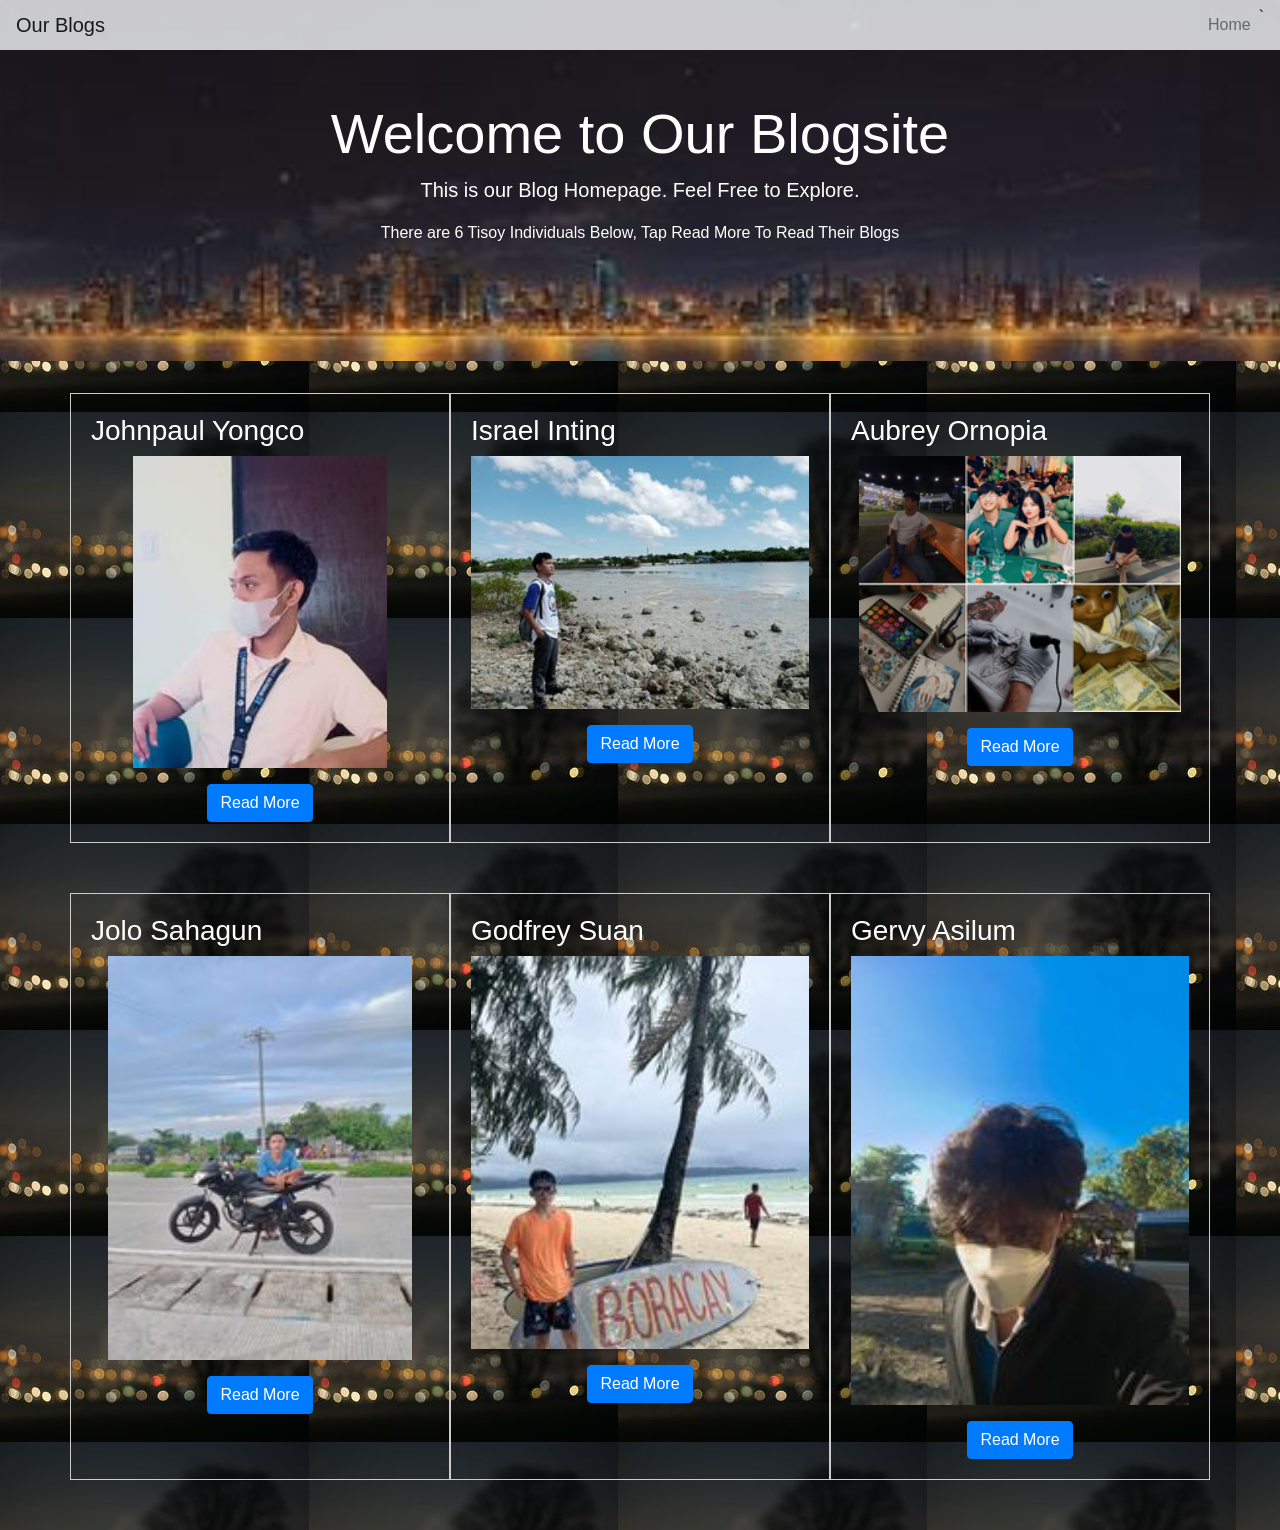
<file: index.html>
<!DOCTYPE html>
<html lang="en">
<head>
    <meta charset="UTF-8">
    <meta name="viewport" content="width=device-width, initial-scale=1, shrink-to-fit=no">
    <title>Our Blog Site</title>
    <link rel="stylesheet" href="https://stackpath.bootstrapcdn.com/bootstrap/4.3.1/css/bootstrap.min.css">
    <link rel="stylesheet" href="styles.css">
</head>
<body>

    <nav class="navbar navbar-expand-lg navbar-light bg-light">
        <a class="navbar-brand" href="#">Our Blogs</a>
        <button class="navbar-toggler" type="button" data-toggle="collapse" data-target="#navbarNav" aria-controls="navbarNav" aria-expanded="false" aria-label="Toggle navigation">
            <span class="navbar-toggler-icon"></span>
        </button>
        <div class="collapse navbar-collapse" id="navbarNav">
            <ul class="navbar-nav ml-auto">
                <li class="nav-item">
                    <a class="nav-link" href="#home">Home</a>
                </li>`  
            </ul>
        </div>
    </nav>
    <div class="jumbotron" id="home">
        <h1 class="display-4">Welcome to Our Blogsite</h1>
        <p class="lead">This is our Blog Homepage. Feel Free to Explore.</p>
        <p>There are 6 Tisoy Individuals Below, Tap Read More To Read Their Blogs</p>
    </div>
    <div class="container">
        <div class="row">
            <div class="col-md-4 feature-box">
                <h3 class="display-5">Johnpaul Yongco</h3>
                <div style="text-align: center;">
            <img src="Janpaulx1.jpg" alt="Blog Image" class="img-fluid" width="75%">
                <p></p>
                <a href="Jampol.html" class="btn btn-primary read-more">Read More</a>
            </div>
        </div>
            <div class="col-md-4 feature-box">
                <h3 class="display-5">Israel Inting</h3>
                <div style="text-align: center;">
                <img src="pic1.jpg" alt="Blog Image" class="img-fluid" width="100%">
                <p></p>
                <a href="Inting.html" class="btn btn-primary read-more">Read More</a>
            </div>
            </div>
            <div class="col-md-4 feature-box">
                <h3 class="display-5">Aubrey Ornopia</h3>
                <div style="text-align: center;">
                <img src="meh.png" alt="Blog Image" class="img-fluid" width="95%">
                <p></p>
                <a href="Aubrey.html" class="btn btn-primary read-more">Read More</a>
            </div>
            </div>
            <div class="col-md-4 feature-box">
                <h3 class="display-5">Jolo Sahagun</h3>
                <div style="text-align: center;">
                <img src="Jolo1.jpg" alt="Blog Image" class="img-fluid" style="width: 90%;">
                <p></p>
                <a href="Jolo.html" class="btn btn-primary read-more">Read More</a>
            </div>
            </div>
            <div class="col-md-4 feature-box">
                <h3 class="display-5">Godfrey Suan</h3>
                <div style="text-align: center;">
                <img src="Boracay1.jpg" alt="Blog Image" class="img-fluid" width="100%">
                <p></p>
                <a href="Godfrey.html" class="btn btn-primary read-more">Read More</a>
            </div>
            </div>
            <div class="col-md-4 feature-box">
                <h3 class="display-5">Gervy Asilum</h3>
                <div style="text-align: center;">
                <img src="Gervy1.jpg" class="img-fluid" width="100%">
                <p></p>
                <a href="Gervy.html" class="btn btn-primary read-more">Read More</a>
            </div>
            </div>
        </div>
    </div>

    <script src="https://code.jquery.com/jquery-3.3.1.slim.min.js"></script>
    <script src="https://cdnjs.cloudflare.com/ajax/libs/popper.js/1.14.7/umd/popper.min.js"></script>
    <script src="https://stackpath.bootstrapcdn.com/bootstrap/4.3.1/js/bootstrap.min.js"></script>
    <script src="script.js"></script>
</body>
</html>
</file>
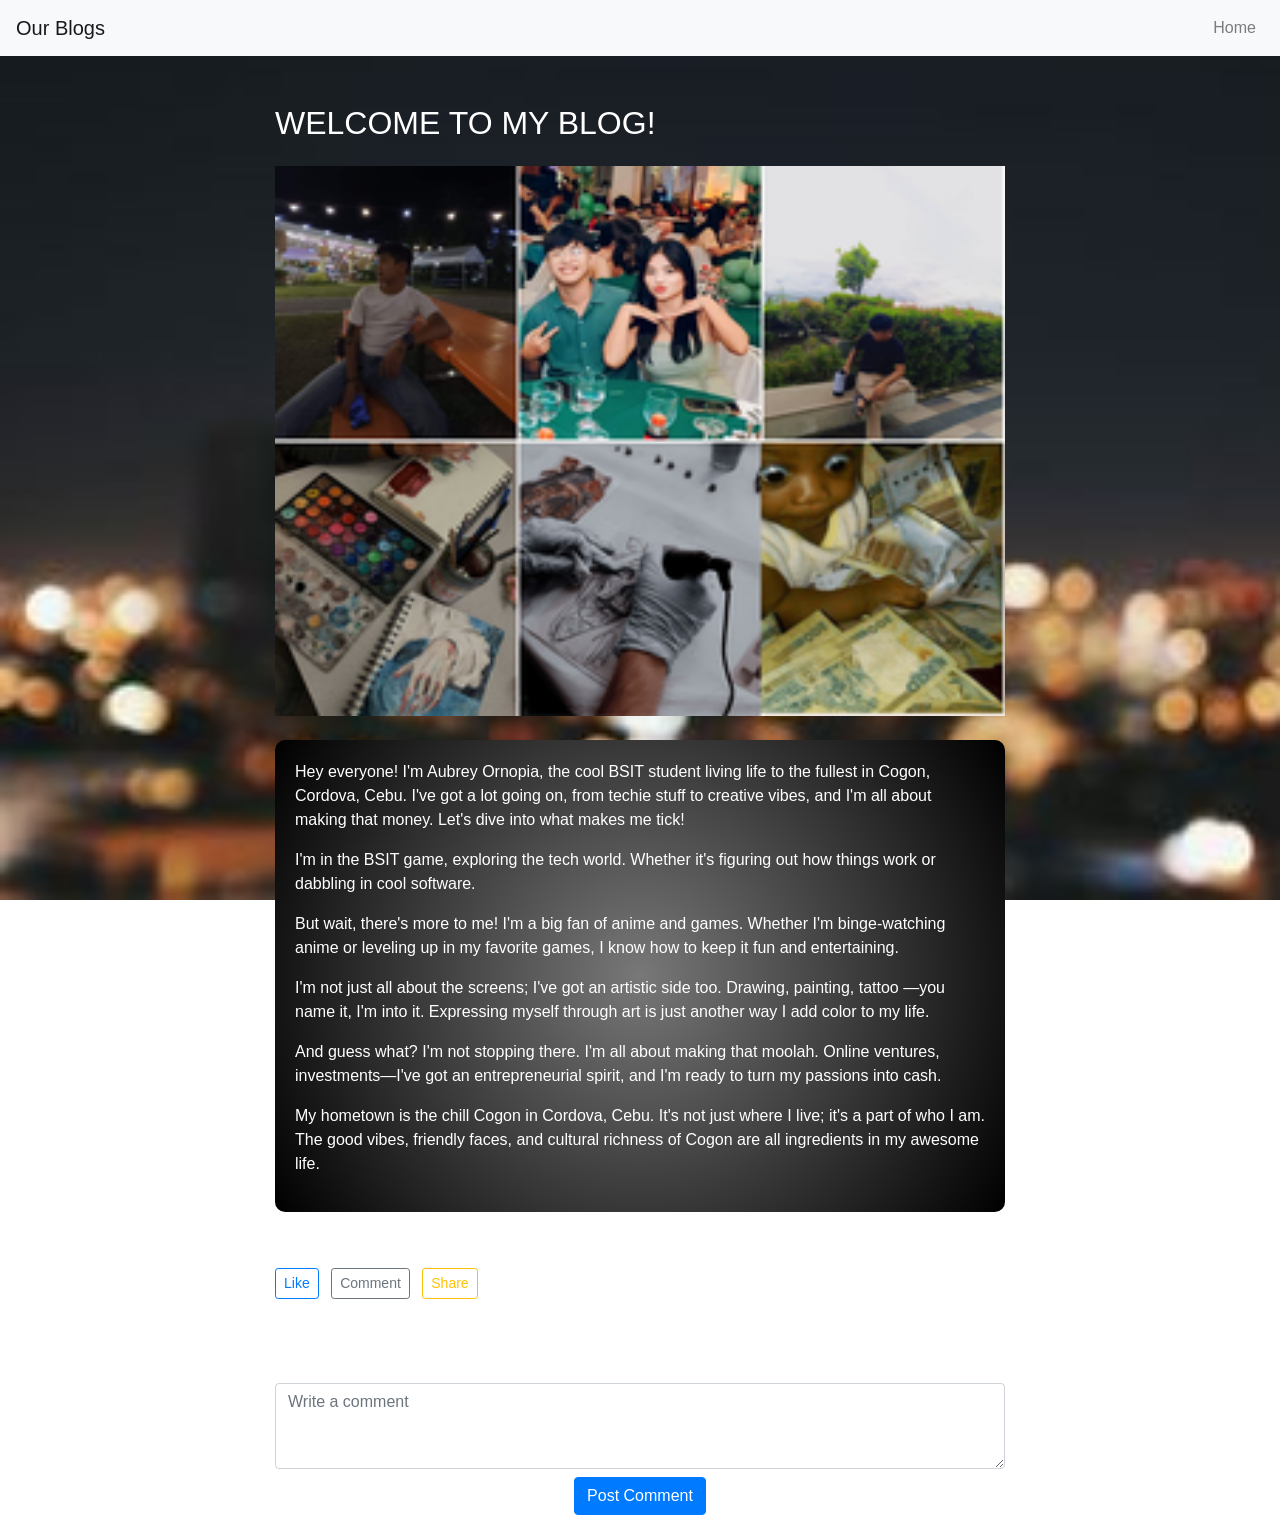
<file: Aubrey.html>
<!DOCTYPE html>
<html lang="en">
<head>
    <meta charset="UTF-8">
    <meta name="viewport" content="width=device-width, initial-scale=1, shrink-to-fit=no">
    <title>Aubrey's Blog</title>
    <link rel="stylesheet" href="https://stackpath.bootstrapcdn.com/bootstrap/4.3.1/css/bootstrap.min.css">
    <link rel="stylesheet" href="Our.css">

</head>
<body>

    <nav class="navbar navbar-expand-lg navbar-light bg-light">
        <a class="navbar-brand" href="#">Our Blogs</a>
        <button class="navbar-toggler" type="button" data-toggle="collapse" data-target="#navbarNav" aria-controls="navbarNav" aria-expanded="false" aria-label="Toggle navigation">
            <span class="navbar-toggler-icon"></span>
        </button>
        <div class="collapse navbar-collapse" id="navbarNav">
            <ul class="navbar-nav ml-auto">
                <li class="nav-item">
                    <a class="nav-link" href="index.html">Home</a>
                </li>
            </ul>
        </div>
    </nav>
    <div class="container mt-5">
        <div class="row">
            <div class="col-lg-8 offset-lg-2">
                <article>
                    <h2 class="mb-4">WELCOME  TO MY BLOG!</h2>
                    <img src="meh.png" alt="Blog Image" class="img-fluid mb-4" style="width: 100%; height: 550px;">
                    <div class="paragraph-container">
                        <p>Hey everyone! I'm Aubrey Ornopia, the cool BSIT student living life to the fullest in Cogon, Cordova, Cebu. I've got a lot going on, from techie stuff to creative vibes, and I'm all about making that money. Let's dive into what makes me tick!</p>

                        <p> I'm in the BSIT game, exploring the tech world. Whether it's figuring out how things work or dabbling in cool software. </p>
                        
                        <p>But wait, there's more to me! I'm a big fan of anime and games. Whether I'm binge-watching anime or leveling up in my favorite games, I know how to keep it fun and entertaining.</p>
                        
                        <p>I'm not just all about the screens; I've got an artistic side too. Drawing, painting, tattoo —you name it, I'm into it. Expressing myself through art is just another way I add color to my life.</p>
                        
                        <p>And guess what? I'm not stopping there. I'm all about making that moolah. Online ventures, investments—I've got an entrepreneurial spirit, and I'm ready to turn my passions into cash.</p>
                        
                        <p>My hometown is the chill Cogon in Cordova, Cebu. It's not just where I live; it's a part of who I am. The good vibes, friendly faces, and cultural richness of Cogon are all ingredients in my awesome life.</p>
                    </div>
                    <div class="mt-4">
                        <h5>Reactions</h5>
                        <div class="reaction-buttons">
                            <button class="btn btn-sm btn-outline-primary mr-2" onmouseover="showReactions()" onmouseout="hideReactions()">Like</button>
                            <a href="#comments" class="btn btn-sm btn-outline-secondary mr-2">Comment</a>
                            <a href="#share" class="btn btn-sm btn-outline-warning mr-2">Share</a>
                            <div class="reactions" onmouseover="showReactions()" onmouseout="hideReactions()">
                                <button class="btn btn-sm btn-outline-secondary" onclick="react('like')">Like 👍</button>
                                <button class="btn btn-sm btn-outline-secondary" onclick="react('love')">Love ❤️</button>
                                <button class="btn btn-sm btn-outline-success" onclick="react('care')">Care 🤗</button>
                                <button class="btn btn-sm btn-outline-warning" onclick="react('wow')">Wow 😲</button>
                                <button class="btn btn-sm btn-outline-info" onclick="react('sad')">Sad 😢</button>
                                <button class="btn btn-sm btn-outline-danger" onclick="react('angry')">Angry 😡</button>
                               
                            </div>
                        </div>
                        <div class="mt-2" id="reactionCount">0 Likes</div>
                    </div>  

                    
                    <div id="comments" class="comment-section">
                        <h5>Comments</h5>
                        <textarea class="form-control mb-2" rows="3" placeholder="Write a comment"></textarea>
                        <button class="btn btn-primary" onclick="postComment()">Post Comment</button>
                        <div id="commentList" class="comment-list"></div>
                </article>
            </div>
        </div>
    </div>

    <script src="https://code.jquery.com/jquery-3.3.1.slim.min.js"></script>
    <script src="https://cdnjs.cloudflare.com/ajax/libs/popper.js/1.14.7/umd/popper.min.js"></script>
    <script src="https://stackpath.bootstrapcdn.com/bootstrap/4.3.1/js/bootstrap.min.js"></script>
    <script src="script.js"></script> 

</body>
</html>
</file>
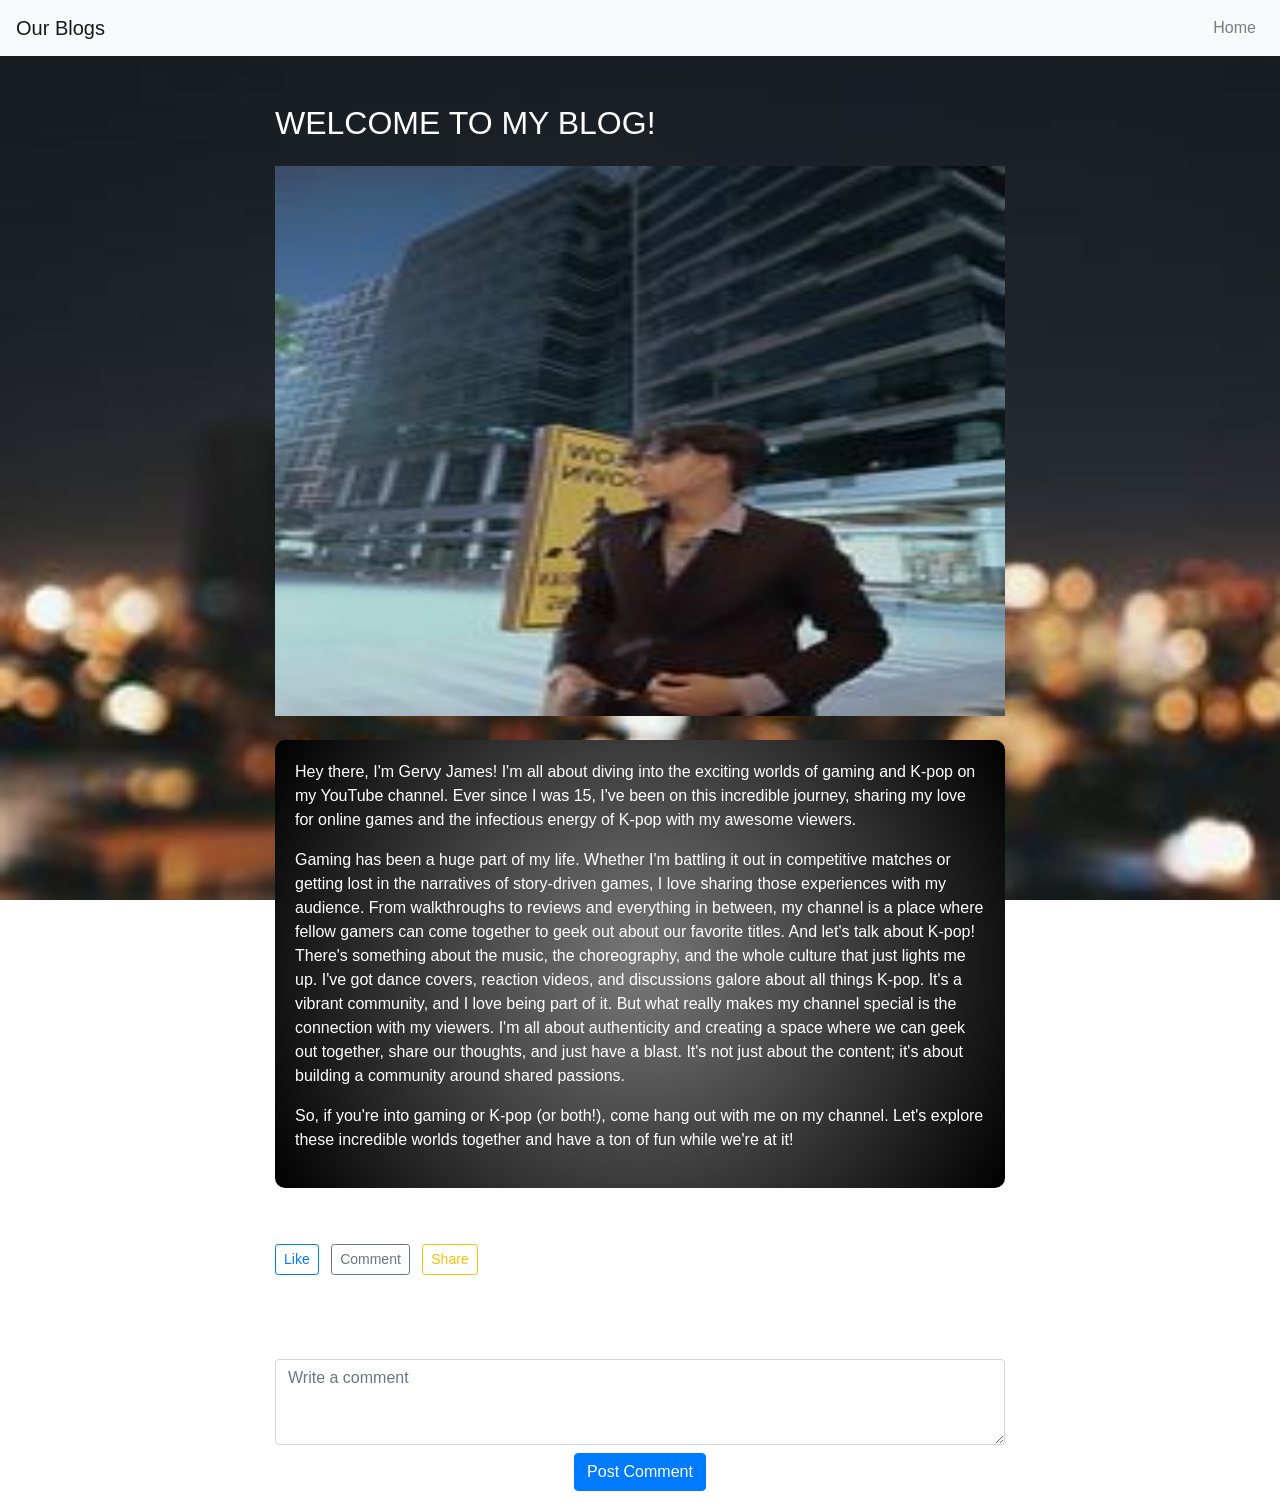
<file: Gervy.html>
<!DOCTYPE html>
<html lang="en">
<head>
    <meta charset="UTF-8">
    <meta name="viewport" content="width=device-width, initial-scale=1, shrink-to-fit=no">
    <title>Gervy's Blog</title>
    <link rel="stylesheet" href="https://stackpath.bootstrapcdn.com/bootstrap/4.3.1/css/bootstrap.min.css">
    <link rel="stylesheet" href="Our.css">

</head>
<body>

    <nav class="navbar navbar-expand-lg navbar-light bg-light">
        <a class="navbar-brand" href="#">Our Blogs</a>
        <button class="navbar-toggler" type="button" data-toggle="collapse" data-target="#navbarNav" aria-controls="navbarNav" aria-expanded="false" aria-label="Toggle navigation">
            <span class="navbar-toggler-icon"></span>
        </button>
        <div class="collapse navbar-collapse" id="navbarNav">
            <ul class="navbar-nav ml-auto">
                <li class="nav-item">
                    <a class="nav-link" href="index.html">Home</a>
                </li>
            </ul>
        </div>
    </nav>
    <div class="container mt-5">
        <div class="row">
            <div class="col-lg-8 offset-lg-2">
                <article>
                    <h2 class="mb-4">WELCOME TO MY BLOG!</h2>
                    <img src="Gervy2.jpg" alt="Blog Image" class="img-fluid mb-4" style="width: 100%; height: 550px;">
                    <div class="paragraph-container">
                       <p>Hey there, I'm Gervy James! I'm all about diving into the exciting worlds of gaming and K-pop on my YouTube channel. Ever since I was 15, I've been on this incredible journey, sharing my love for online games and the infectious energy of K-pop with my awesome viewers.</p>

                        <p>Gaming has been a huge part of my life. Whether I'm battling it out in competitive matches or getting lost in the narratives of story-driven games, I love sharing those experiences with my audience. From walkthroughs to reviews and everything in between, my channel is a place where fellow gamers can come together to geek out about our favorite titles.
                        And let's talk about K-pop! There's something about the music, the choreography, and the whole culture that just lights me up. I've got dance covers, reaction videos, and discussions galore about all things K-pop. It's a vibrant community, and I love being part of it.
                        But what really makes my channel special is the connection with my viewers. I'm all about authenticity and creating a space where we can geek out together, share our thoughts, and just have a blast. It's not just about the content; it's about building a community around shared passions.</p>
                        So, if you're into gaming or K-pop (or both!), come hang out with me on my channel. Let's explore these incredible worlds together and have a ton of fun while we're at it!</p>
                    </div>
                    <div class="mt-4">
                        <h5>Reactions</h5>
                        <div class="reaction-buttons">
                            <button class="btn btn-sm btn-outline-primary mr-2" onmouseover="showReactions()" onmouseout="hideReactions()">Like</button>
                            <a href="#comments" class="btn btn-sm btn-outline-secondary mr-2">Comment</a>
                            <a href="#share" class="btn btn-sm btn-outline-warning mr-2">Share</a>
                            <div class="reactions" onmouseover="showReactions()" onmouseout="hideReactions()">
                                <button class="btn btn-sm btn-outline-secondary" onclick="react('like')">Like 👍</button>
                                <button class="btn btn-sm btn-outline-secondary" onclick="react('love')">Love ❤️</button>
                                <button class="btn btn-sm btn-outline-success" onclick="react('care')">Care 🤗</button>
                                <button class="btn btn-sm btn-outline-warning" onclick="react('wow')">Wow 😲</button>
                                <button class="btn btn-sm btn-outline-info" onclick="react('sad')">Sad 😢</button>
                                <button class="btn btn-sm btn-outline-danger" onclick="react('angry')">Angry 😡</button>
                               
                            </div>
                        </div>
                        <div class="mt-2" id="reactionCount">0 Likes</div>
                    </div>  

                    
                    <div id="comments" class="comment-section">
                        <h5>Comments</h5>
                        <textarea class="form-control mb-2" rows="3" placeholder="Write a comment"></textarea>
                        <button class="btn btn-primary" onclick="postComment()">Post Comment</button>
                        <div id="commentList" class="comment-list"></div>
                </article>
            </div>
        </div>
    </div>

    <script src="https://code.jquery.com/jquery-3.3.1.slim.min.js"></script>
    <script src="https://cdnjs.cloudflare.com/ajax/libs/popper.js/1.14.7/umd/popper.min.js"></script>
    <script src="https://stackpath.bootstrapcdn.com/bootstrap/4.3.1/js/bootstrap.min.js"></script>
    <script src="script.js"></script> 

</body>
</html>
</file>
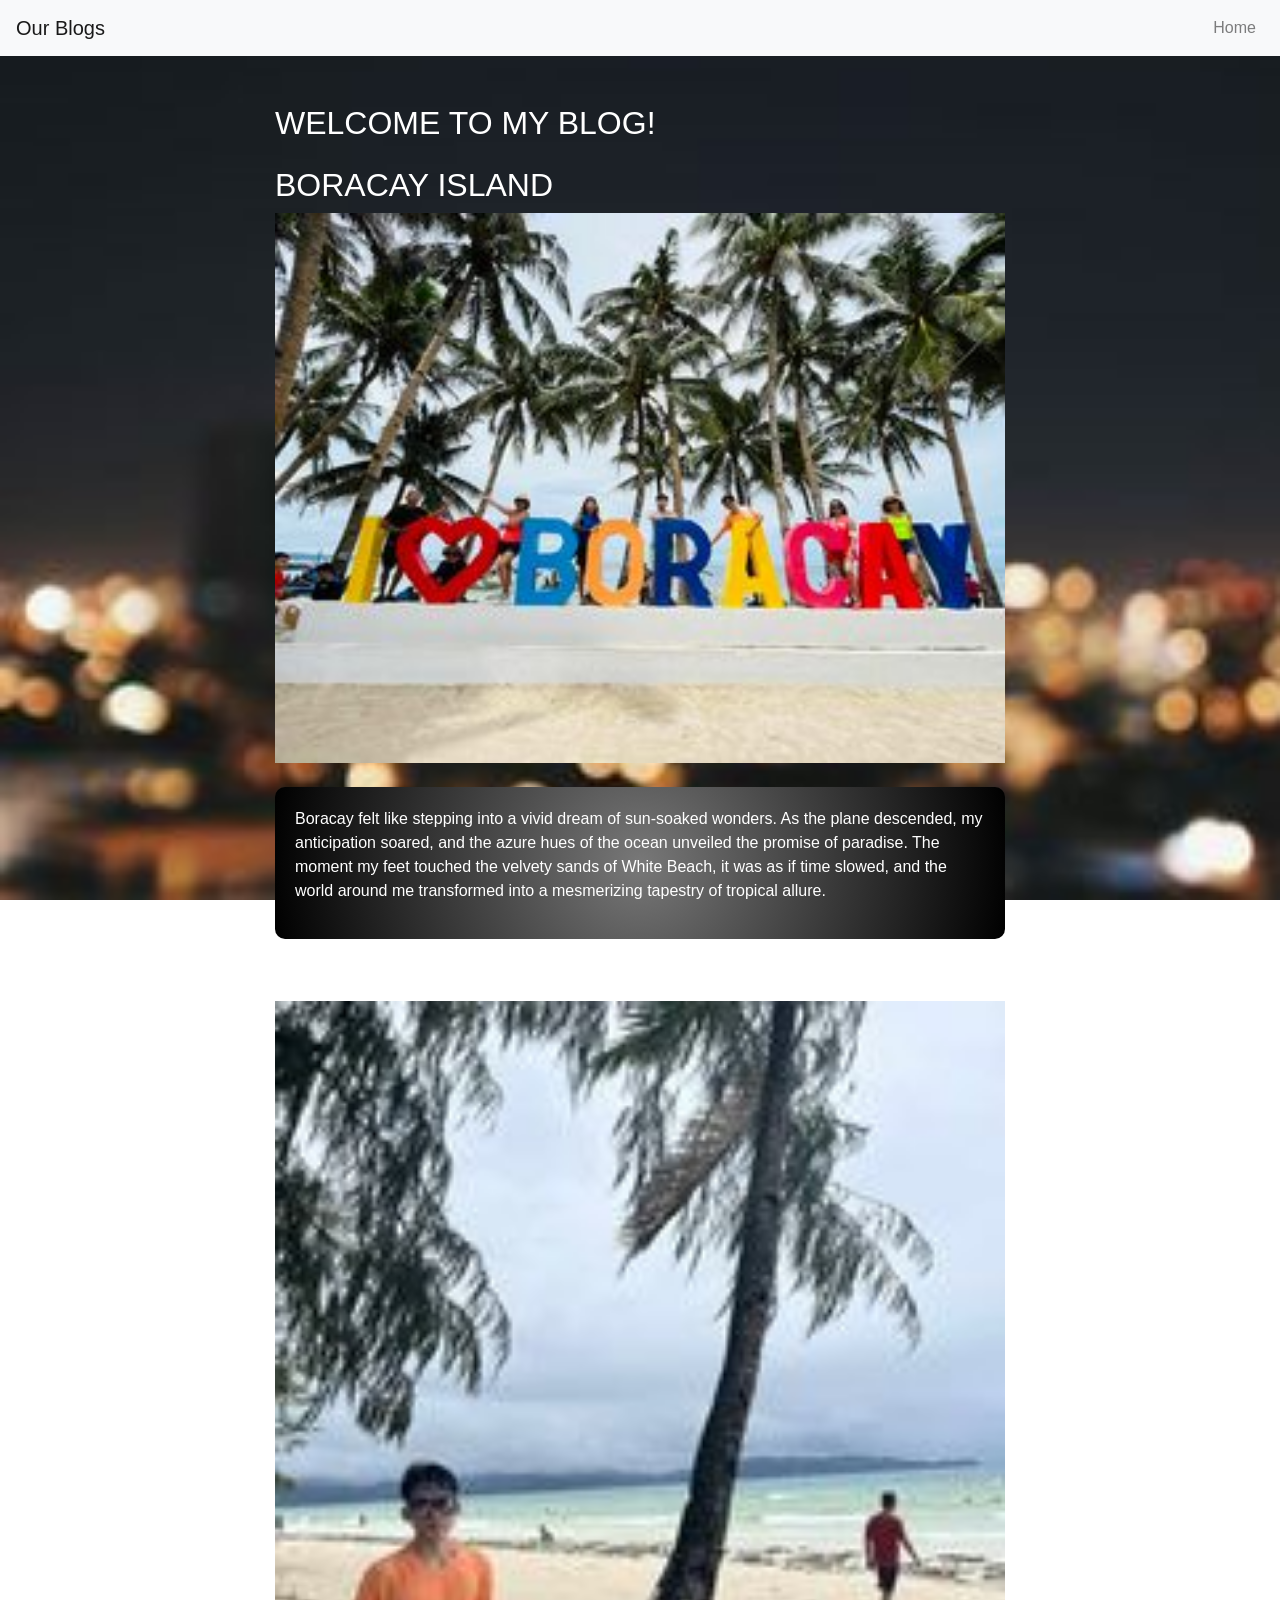
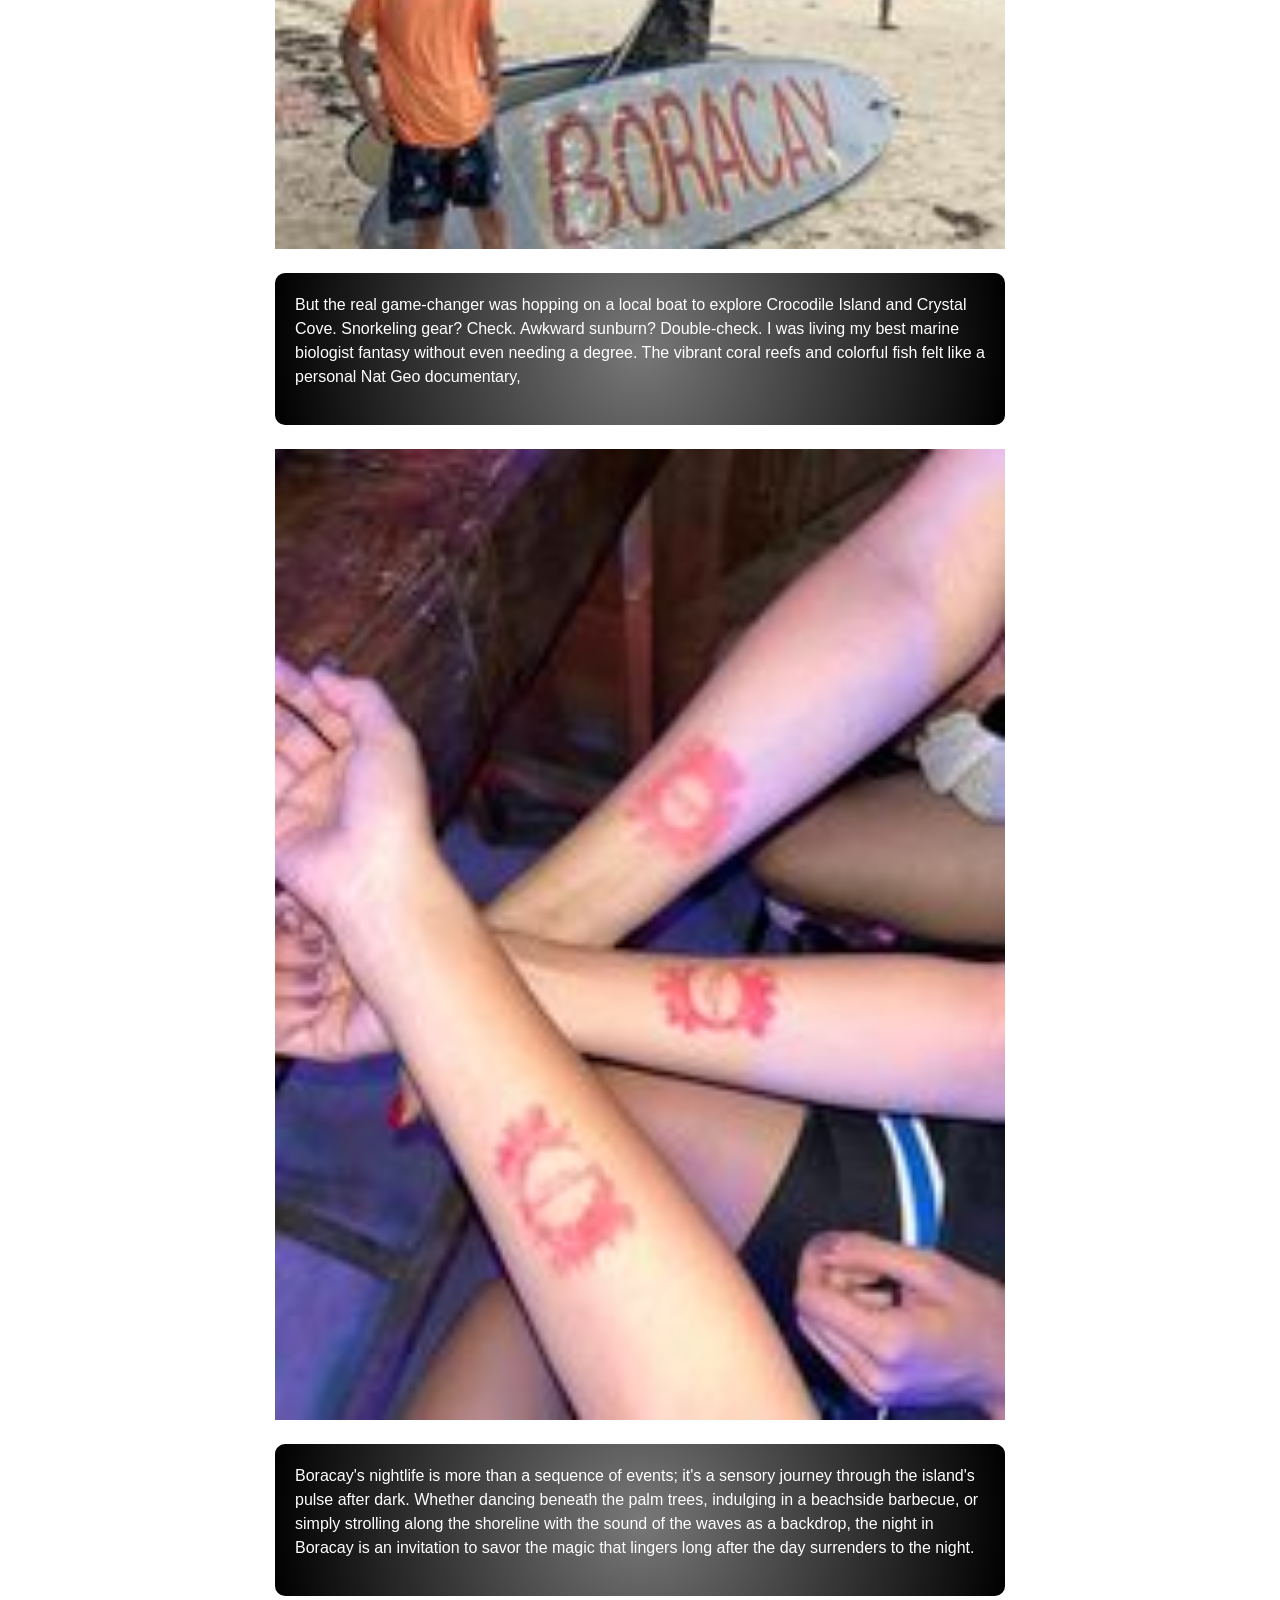
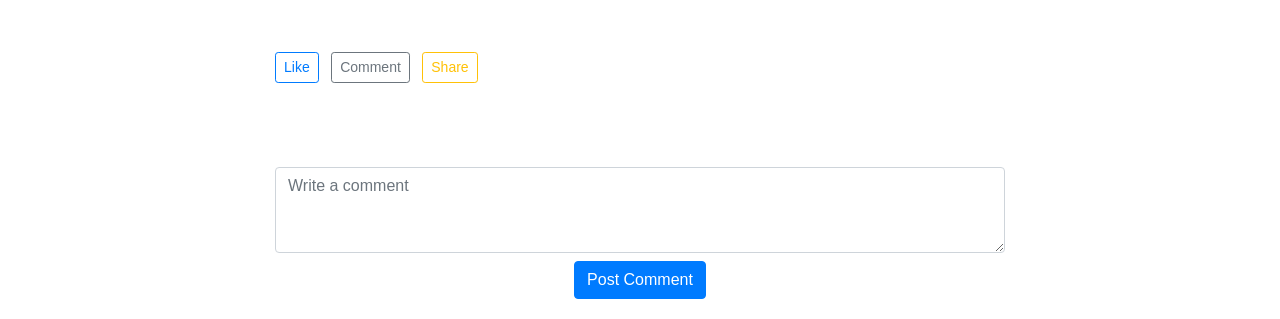
<file: Godfrey.html>
<!DOCTYPE html>
<html lang="en">
<head>
    <meta charset="UTF-8">
    <meta name="viewport" content="width=device-width, initial-scale=1, shrink-to-fit=no">
    <title>Godfrey's Blog</title>
    <link rel="stylesheet" href="https://stackpath.bootstrapcdn.com/bootstrap/4.3.1/css/bootstrap.min.css">
    <link rel="stylesheet" href="Our.css">

</head>
<body>

    <nav class="navbar navbar-expand-lg navbar-light bg-light">
        <a class="navbar-brand" href="#">Our Blogs</a>
        <button class="navbar-toggler" type="button" data-toggle="collapse" data-target="#navbarNav" aria-controls="navbarNav" aria-expanded="false" aria-label="Toggle navigation">
            <span class="navbar-toggler-icon"></span>
        </button>
        <div class="collapse navbar-collapse" id="navbarNav">
            <ul class="navbar-nav ml-auto">
                <li class="nav-item">
                    <a class="nav-link" href="index.html">Home</a>
                </li>
            </ul>
        </div>
    </nav>
    <div class="container mt-5">
        <div class="row">
            <div class="col-lg-8 offset-lg-2">
                <article>
                    <a><h2 class="mb-4">WELCOME TO MY BLOG!</h2></a>  
                    <h2>BORACAY ISLAND</h2>
                    <img src="Boracay.jpg" alt="Blog Image" class="img-fluid mb-4" style="width: 100%; height: 550px;">
                    <div class="paragraph-container">
                    <p>Boracay felt like stepping into a vivid dream of sun-soaked wonders. As the plane descended, my anticipation soared, and the azure hues of the ocean unveiled the promise of paradise. The moment my feet touched the velvety sands of White Beach, it was as if time slowed, and the world around me transformed into a mesmerizing tapestry of tropical allure.</p>
                    </div>
                    <div>
                        <h2 class="mb-4">My Experiences</h2>
                        <img src="Boracay1.jpg" alt="Blog Image" class="img-fluid mb-4" style="width: 100%; height: auto;">
                        <div class="paragraph-container">
                        <p>But the real game-changer was hopping on a local boat to explore Crocodile Island and Crystal Cove. Snorkeling gear? Check. Awkward sunburn? Double-check. I was living my best marine biologist fantasy without even needing a degree. The vibrant coral reefs and colorful fish felt like a personal Nat Geo documentary,</p>
                    </div>
                    </div>
                    <div>
                        <h2 class="mb-4"></h2>
                        <img src="Boracay3.jpg" alt="Blog Image" class="img-fluid mb-4" style="width: 100%; height: auto;">
                        <div class="paragraph-container">
                       <p>Boracay's nightlife is more than a sequence of events; it's a sensory journey through the island's pulse after dark. Whether dancing beneath the palm trees, indulging in a beachside barbecue, or simply strolling along the shoreline with the sound of the waves as a backdrop, the night in Boracay is an invitation to savor the magic that lingers long after the day surrenders to the night.</p>
                    </div>
                    <div class="mt-4">
                        <h5>Reactions</h5>
                        <div class="reaction-buttons">
                            <button class="btn btn-sm btn-outline-primary mr-2" onmouseover="showReactions()" onmouseout="hideReactions()">Like</button>
                            <a href="#comments" class="btn btn-sm btn-outline-secondary mr-2">Comment</a>
                            <a href="#share" class="btn btn-sm btn-outline-warning mr-2">Share</a>
                            <div class="reactions" onmouseover="showReactions()" onmouseout="hideReactions()">
                                <button class="btn btn-sm btn-outline-secondary" onclick="react('like')">Like 👍</button>
                                <button class="btn btn-sm btn-outline-secondary" onclick="react('love')">Love ❤️</button>
                                <button class="btn btn-sm btn-outline-success" onclick="react('care')">Care 🤗</button>
                                <button class="btn btn-sm btn-outline-warning" onclick="react('wow')">Wow 😲</button>
                                <button class="btn btn-sm btn-outline-info" onclick="react('sad')">Sad 😢</button>
                                <button class="btn btn-sm btn-outline-danger" onclick="react('angry')">Angry 😡</button>
                               
                            </div>
                        </div>
                        <div class="mt-2" id="reactionCount">0 Likes</div>
                    </div>  

                    
                    <div id="comments" class="comment-section">
                        <h5>Comments</h5>
                        <textarea class="form-control mb-2" rows="3" placeholder="Write a comment"></textarea>
                        <button class="btn btn-primary" onclick="postComment()">Post Comment</button>
                        <div id="commentList" class="comment-list"></div>
                </article>
            </div>
        </div>
    </div>

    <script src="https://code.jquery.com/jquery-3.3.1.slim.min.js"></script>
    <script src="https://cdnjs.cloudflare.com/ajax/libs/popper.js/1.14.7/umd/popper.min.js"></script>
    <script src="https://stackpath.bootstrapcdn.com/bootstrap/4.3.1/js/bootstrap.min.js"></script>
    <script src="script.js"></script> 

</body>
</html>
</file>
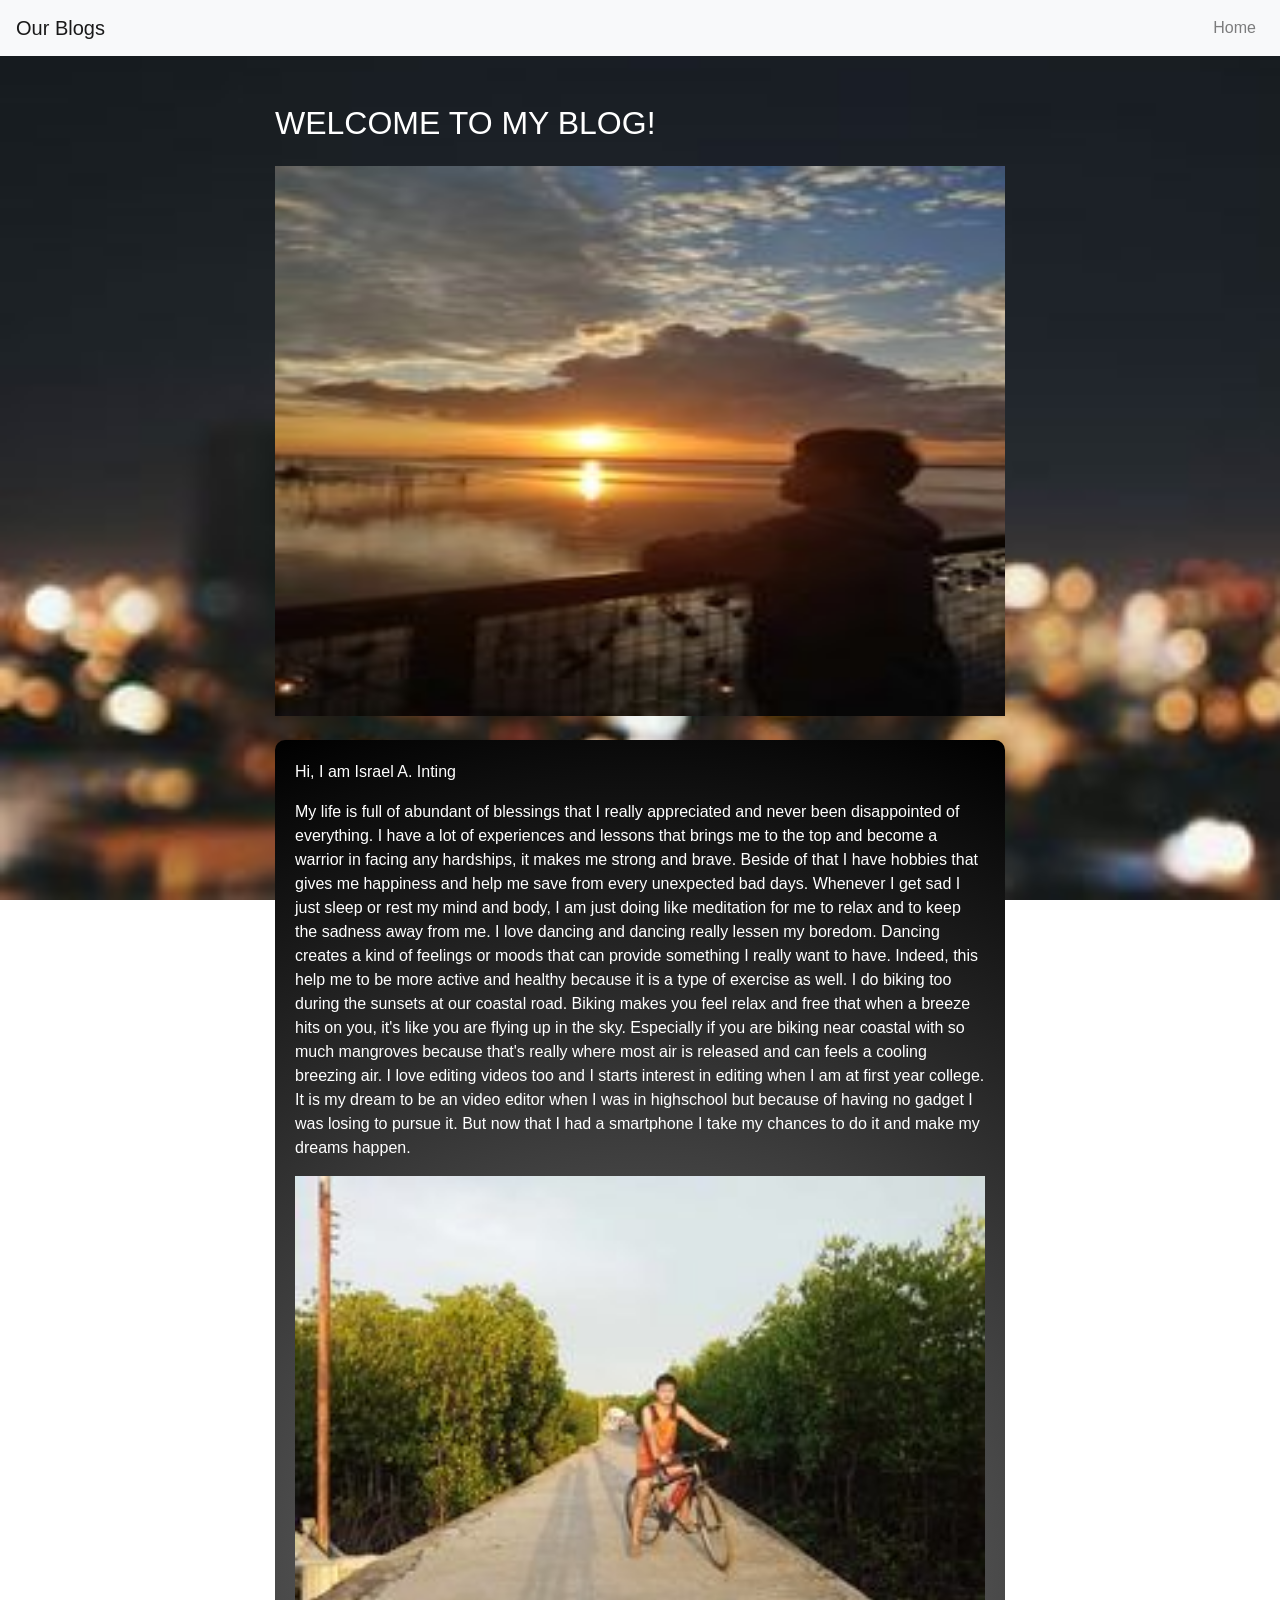
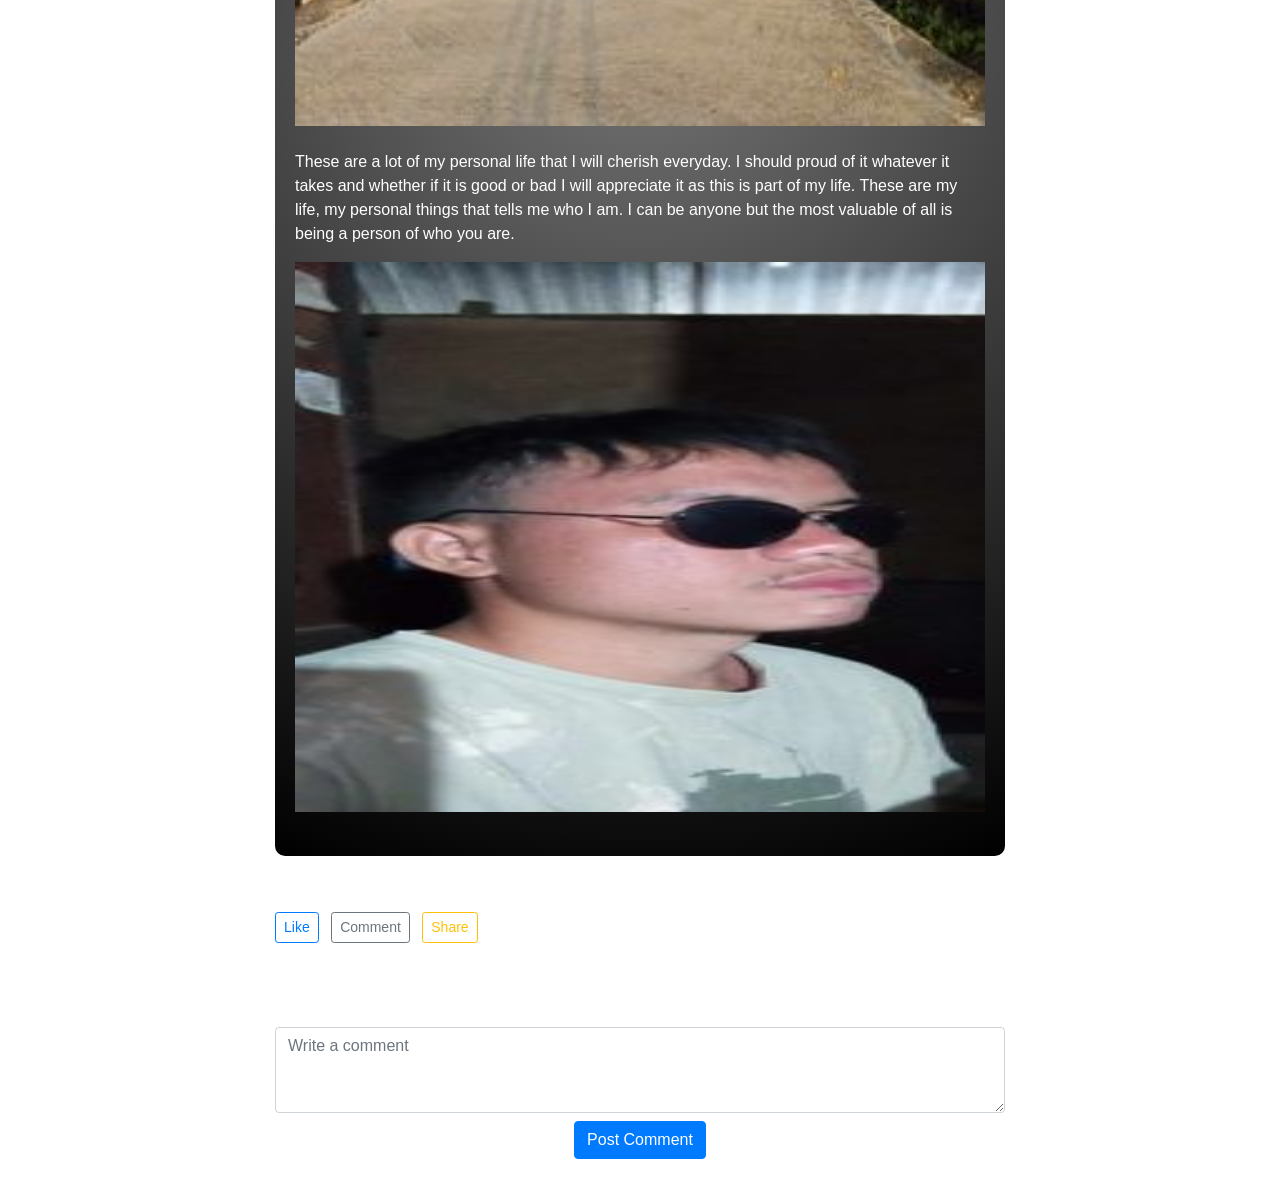
<file: Inting.html>
<!DOCTYPE html>
<html lang="en">
<head>
    <meta charset="UTF-8">
    <meta name="viewport" content="width=device-width, initial-scale=1, shrink-to-fit=no">
    <title>Inting's Blog</title>
    <link rel="stylesheet" href="https://stackpath.bootstrapcdn.com/bootstrap/4.3.1/css/bootstrap.min.css">
    <link rel="stylesheet" href="Our.css">

</head>
<body>

    <nav class="navbar navbar-expand-lg navbar-light bg-light">
        <a class="navbar-brand" href="#">Our Blogs</a>
        <button class="navbar-toggler" type="button" data-toggle="collapse" data-target="#navbarNav" aria-controls="navbarNav" aria-expanded="false" aria-label="Toggle navigation">
            <span class="navbar-toggler-icon"></span>
        </button>
        <div class="collapse navbar-collapse" id="navbarNav">
            <ul class="navbar-nav ml-auto">
                <li class="nav-item">
                    <a class="nav-link" href="index.html">Home</a>
                </li>
            </ul>
        </div>
    </nav>
    <div class="container mt-5">
        <div class="row">
            <div class="col-lg-8 offset-lg-2">
                <article>
                    <h2 class="mb-4">WELCOME  TO MY BLOG!</h2>
                    <img src="pic4.jpg  " alt="Blog Image" class="img-fluid mb-4" style="width: 100%; height: 550px;">
                    <div class="paragraph-container">
                    <p> Hi, I am Israel A. Inting</p>
                    <p> My life is full of abundant of blessings that I really appreciated and never been disappointed of everything. I have a lot of experiences and lessons that brings me to the top and become a warrior in facing any hardships, it makes me strong and brave. Beside of that I have hobbies that gives me happiness and help me save from every unexpected bad days. Whenever I get sad I just sleep or rest my mind and body, I am just doing like meditation for me to relax and to keep the sadness away from me. I love dancing and dancing really lessen my boredom. Dancing creates a kind of feelings or moods that can provide something I really want to have. Indeed, this help me to be more active and healthy because it is a type of exercise as well. I do biking too during the sunsets at our coastal road. Biking makes you feel relax and free that when a breeze hits on you, it's like you are flying up in the sky. Especially if you are biking near coastal with so much mangroves because that's really where most air is released and can feels a cooling breezing air. I love editing videos too and I starts interest in editing when I am at first year college. It is my dream to be an video editor when I was in highschool but because of having no gadget I was losing to pursue it. But now that I had a smartphone I take my chances to do it and make my dreams happen.</p>
                    <img src="pic2.jpg" alt="Blog Image" class="img-fluid mb-4" style="width: 100%; height: 550px;">
                    <p> These are a lot of my personal life that I will cherish everyday. I should proud of it whatever it takes and whether if it is good or bad I will appreciate it as this is part of my life. These are my life, my personal things that tells me who I am. I can be anyone but the most valuable of all is being a person of who you are.</p>
                     <img src="pic3.jpg" alt="Blog Image" class="img-fluid mb-4" style="width: 100%; height: 550px;">
                    </div>
                    <div class="mt-4">
                        <h5>Reactions</h5>
                        <div class="reaction-buttons">
                            <button class="btn btn-sm btn-outline-primary mr-2" onmouseover="showReactions()" onmouseout="hideReactions()">Like</button>
                            <a href="#comments" class="btn btn-sm btn-outline-secondary mr-2">Comment</a>
                            <a href="#share" class="btn btn-sm btn-outline-warning mr-2">Share</a>
                            <div class="reactions" onmouseover="showReactions()" onmouseout="hideReactions()">
                                <button class="btn btn-sm btn-outline-secondary" onclick="react('like')">Like 👍</button>
                                <button class="btn btn-sm btn-outline-secondary" onclick="react('love')">Love ❤️</button>
                                <button class="btn btn-sm btn-outline-success" onclick="react('care')">Care 🤗</button>
                                <button class="btn btn-sm btn-outline-warning" onclick="react('wow')">Wow 😲</button>
                                <button class="btn btn-sm btn-outline-info" onclick="react('sad')">Sad 😢</button>
                                <button class="btn btn-sm btn-outline-danger" onclick="react('angry')">Angry 😡</button>
                               
                            </div>
                        </div>
                        <div class="mt-2" id="reactionCount">0 Likes</div>
                    </div>  

                    
                    <div id="comments" class="comment-section">
                        <h5>Comments</h5>
                        <textarea class="form-control mb-2" rows="3" placeholder="Write a comment"></textarea>
                        <button class="btn btn-primary" onclick="postComment()">Post Comment</button>
                        <div id="commentList" class="comment-list"></div>
                </article>
            </div>
        </div>
    </div>

    <script src="https://code.jquery.com/jquery-3.3.1.slim.min.js"></script>
    <script src="https://cdnjs.cloudflare.com/ajax/libs/popper.js/1.14.7/umd/popper.min.js"></script>
    <script src="https://stackpath.bootstrapcdn.com/bootstrap/4.3.1/js/bootstrap.min.js"></script>
    <script src="script.js"></script> 

</body>
</html>
</file>
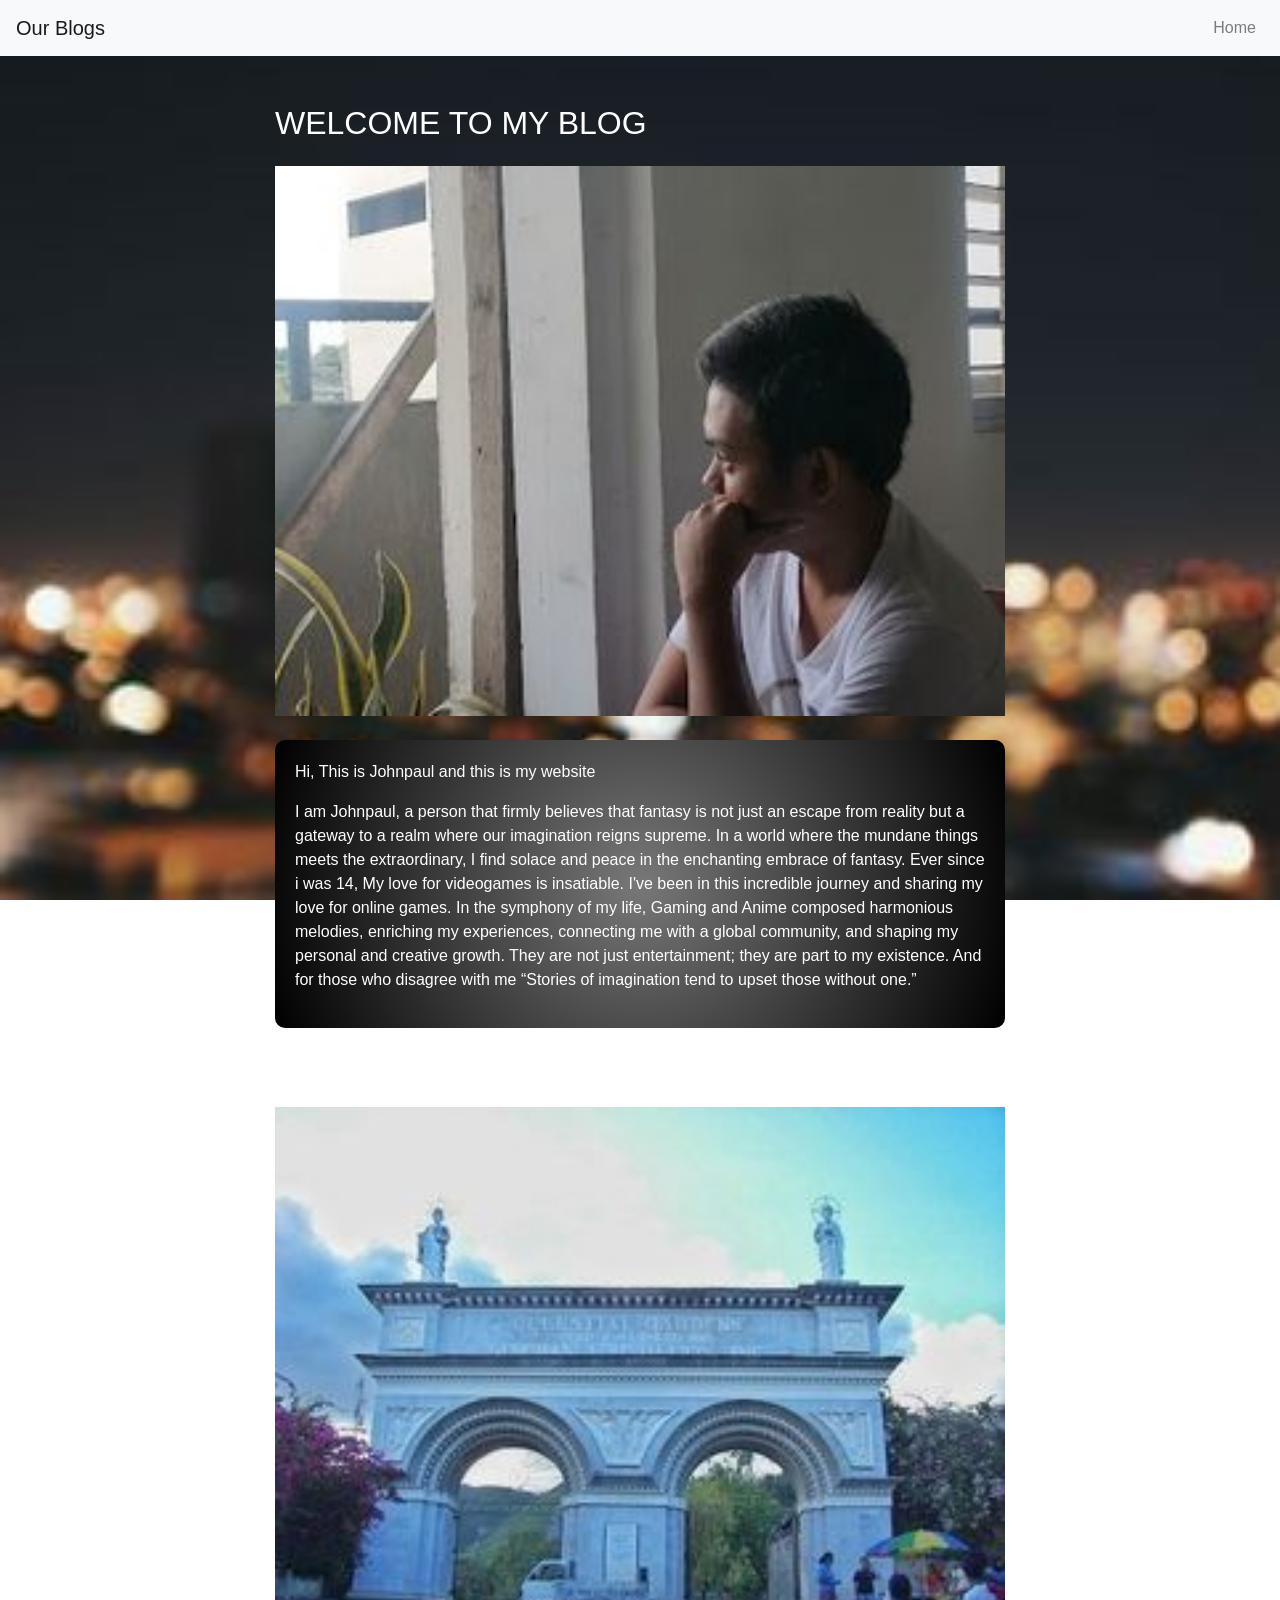
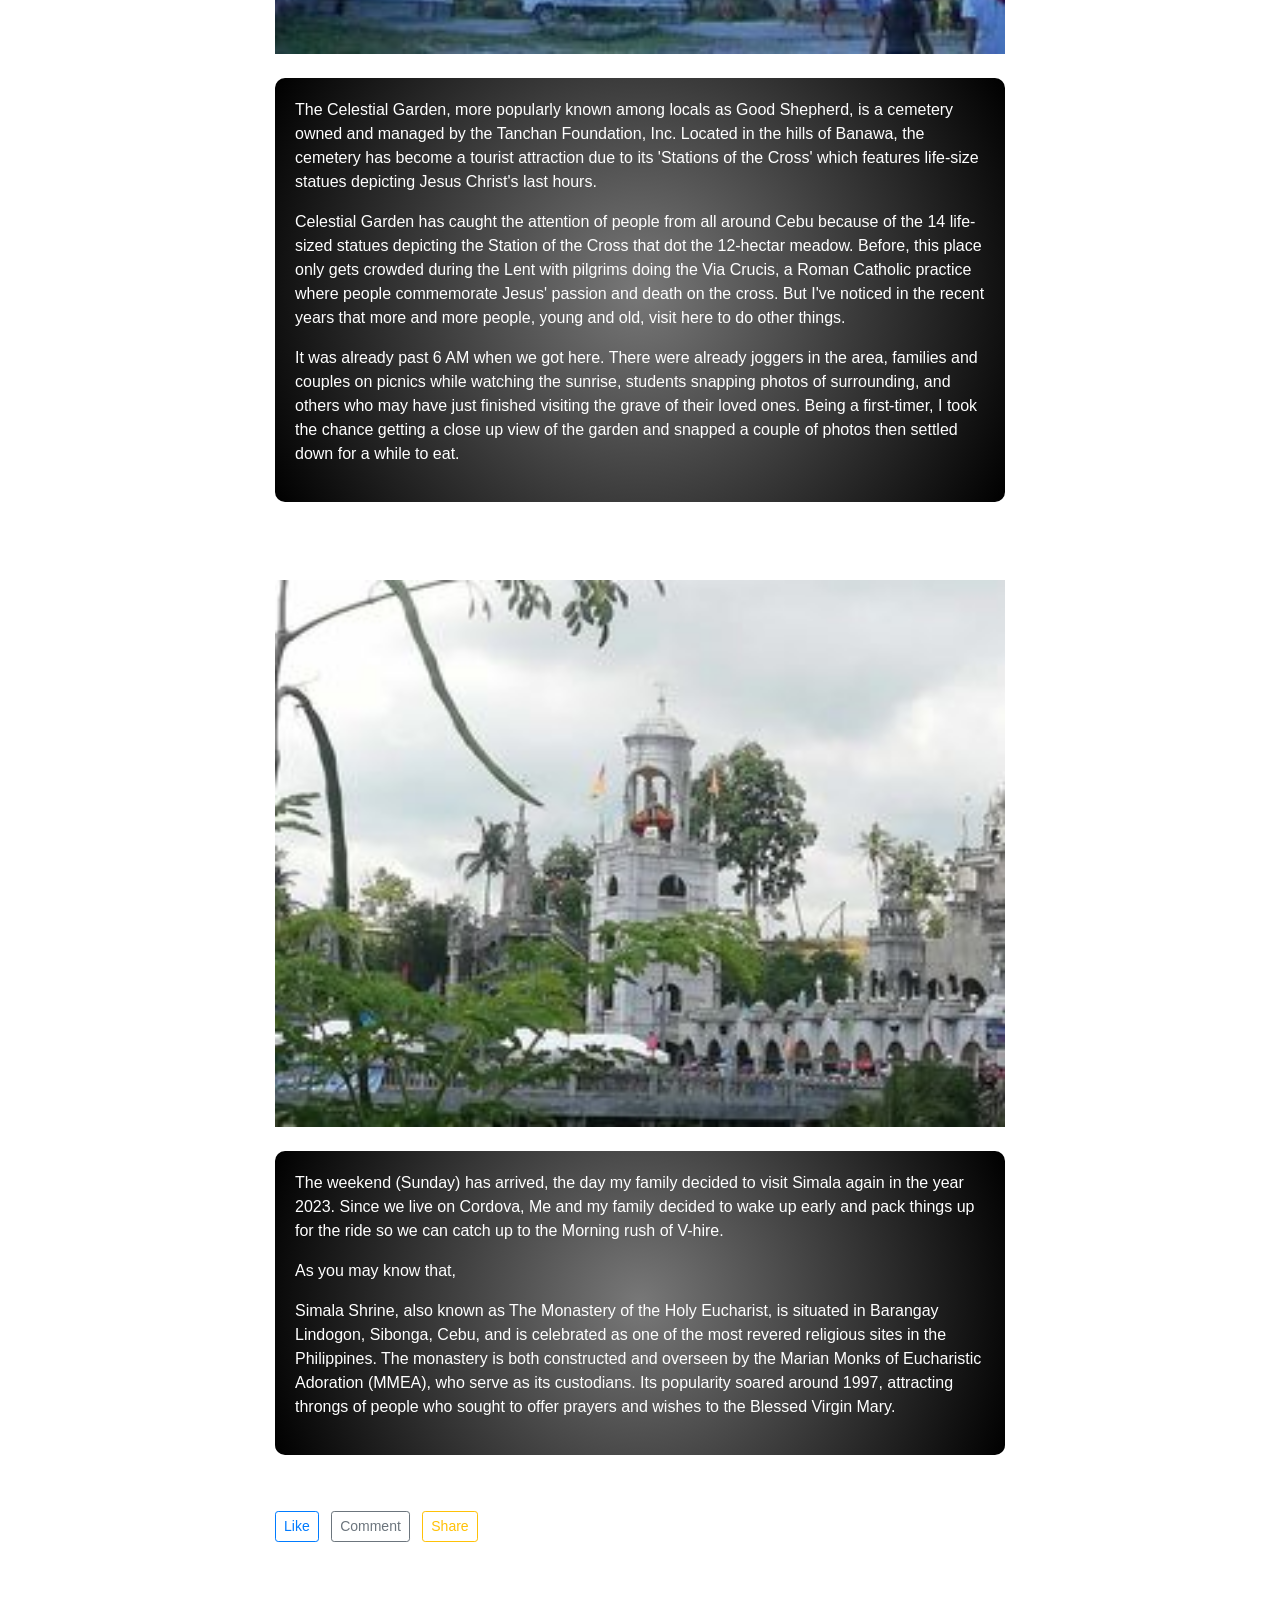
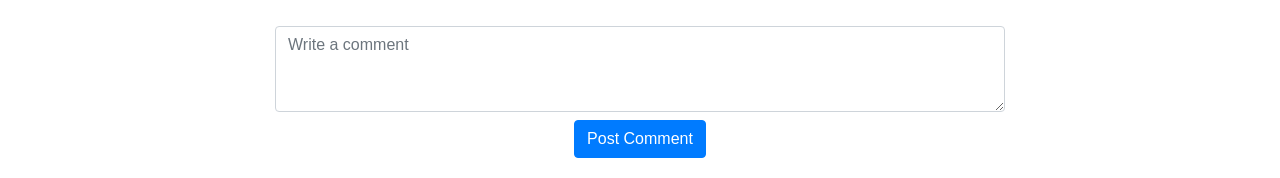
<file: Jampol.html>
<!DOCTYPE html>
<html lang="en">
<head>
    <meta charset="UTF-8">
    <meta name="viewport" content="width=device-width, initial-scale=1, shrink-to-fit=no">
    <title>Johnpaul's Blog</title>
    <link rel="stylesheet" href="https://stackpath.bootstrapcdn.com/bootstrap/4.3.1/css/bootstrap.min.css">
    <link rel="stylesheet" href="Our.css">

</head>
<body>

    <nav class="navbar navbar-expand-lg navbar-light bg-light">
        <a class="navbar-brand" href="#">Our Blogs</a>
        <button class="navbar-toggler" type="button" data-toggle="collapse" data-target="#navbarNav" aria-controls="navbarNav" aria-expanded="false" aria-label="Toggle navigation">
            <span class="navbar-toggler-icon"></span>
        </button>
        <div class="collapse navbar-collapse" id="navbarNav">
            <ul class="navbar-nav ml-auto">
                <li class="nav-item">
                    <a class="nav-link" href="index.html">Home</a>
                </li>
            </ul>
        </div>
    </nav>
    <div class="container mt-5">
        <div class="row">
            <div class="col-lg-8 offset-lg-2">
                <article>
                    <h2 class="mb-4">WELCOME TO MY BLOG</h2>
                    <img src="Janpaulx.jpg" alt="Blog Image" class="img-fluid mb-4" style="width: 100%; height: 550px;">
                    <div class="paragraph-container">
                    <p>Hi, This is Johnpaul and this is my website</p>
                    <p> I am Johnpaul, a person that firmly believes that fantasy is not just an escape from reality but a gateway to a realm where our imagination reigns supreme. In a world where the mundane things meets the extraordinary, I find solace and peace in the enchanting embrace of fantasy.
                        
                        Ever since i was 14, My love for videogames is insatiable. I've been in this incredible journey and sharing my love for online games.   
                        
                        In the symphony of my life, Gaming and Anime composed harmonious melodies, enriching my experiences, connecting me with a global community, and shaping my personal and creative growth. They are not just entertainment; they are part to my existence.
                     
                        And for those who disagree with me

                         “Stories of imagination tend to upset those without one.”</p>
                    </div>
                    <p></p>
                    <div>
                        <h2 class="mb-4">Celestial Garden</h2>
                        <img src="Celestial.jpg" alt="Blog Image" class="img-fluid mb-4" style="width: 100%; height: auto;">
                        <div class="paragraph-container">
                        <p>The Celestial Garden, more popularly known among locals as Good Shepherd, is a cemetery owned and managed by the Tanchan Foundation, Inc. Located in the hills of Banawa, the cemetery has become a tourist attraction due to its 'Stations of the Cross' which features life-size statues depicting Jesus Christ's last hours.</p>
                        <p> Celestial Garden has caught the attention of people from all around Cebu because of the 14 life-sized statues depicting the Station of the Cross that dot the 12-hectar meadow. Before, this place only gets crowded during the Lent with pilgrims doing the Via Crucis, a Roman Catholic practice where people commemorate Jesus' passion and death on the cross. But I've noticed in the recent years that more and more people, young and old, visit here to do other things.</p>
                        <p>It was already past 6 AM when we got here. There were already joggers in the area, families and couples on picnics while watching the sunrise, students snapping photos of surrounding, and others who may have just finished visiting the grave of their loved ones. Being a first-timer, I took the chance getting a close up view of the garden and snapped a couple of photos then settled down for a while to eat.</p>
                    </div>
                    </div>
                    <p></p>
                    <div>
                        <h2 class="mb-4">Simala Shrine</h2>
                        <img src="Simala.jpg" alt="Blog Image" class="img-fluid mb-4" style="width: 100%; height: auto;">
                        <div class="paragraph-container">
                        <p>The weekend (Sunday) has arrived, the day my family decided to visit Simala again in the year 2023. Since we live on Cordova, Me and my family decided to wake up early and pack things up for the ride so we can catch up to the Morning rush of V-hire.</p>
                        <p>As you may know that,</p>
                        <p>Simala Shrine, also known as The Monastery of the Holy Eucharist, is situated in Barangay Lindogon, Sibonga, Cebu, and is celebrated as one of the most revered religious sites in the Philippines. The monastery is both constructed and overseen by the Marian Monks of Eucharistic Adoration (MMEA), who serve as its custodians. Its popularity soared around 1997, attracting throngs of people who sought to offer prayers and wishes to the Blessed Virgin Mary. </p>
                    </div>
                    </div>
                    <p></p>
                    <div class="mt-4">
                        <h5>Reactions</h5>
                        <div class="reaction-buttons">
                            <button class="btn btn-sm btn-outline-primary mr-2" onmouseover="showReactions()" onmouseout="hideReactions()">Like</button>
                            <a href="#comments" class="btn btn-sm btn-outline-secondary mr-2">Comment</a>
                            <a href="#share" class="btn btn-sm btn-outline-warning mr-2">Share</a>
                            <div class="reactions" onmouseover="showReactions()" onmouseout="hideReactions()">
                                <button class="btn btn-sm btn-outline-secondary" onclick="react('like')">Like 👍</button>
                                <button class="btn btn-sm btn-outline-secondary" onclick="react('love')">Love ❤️</button>
                                <button class="btn btn-sm btn-outline-success" onclick="react('care')">Care 🤗</button>
                                <button class="btn btn-sm btn-outline-warning" onclick="react('wow')">Wow 😲</button>
                                <button class="btn btn-sm btn-outline-info" onclick="react('sad')">Sad 😢</button>
                                <button class="btn btn-sm btn-outline-danger" onclick="react('angry')">Angry 😡</button>
                               
                            </div>
                        </div>
                        <div class="mt-2" id="reactionCount">0 Likes</div>
                    </div>  

                    
                    <div id="comments" class="comment-section">
                        <h5>Comments</h5>
                        <textarea class="form-control mb-2" rows="3" placeholder="Write a comment"></textarea>
                        <button class="btn btn-primary" onclick="postComment()">Post Comment</button>
                        <div id="commentList" class="comment-list"></div>
                </article>
            </div>
        </div>
    </div>

    <script src="https://code.jquery.com/jquery-3.3.1.slim.min.js"></script>
    <script src="https://cdnjs.cloudflare.com/ajax/libs/popper.js/1.14.7/umd/popper.min.js"></script>
    <script src="https://stackpath.bootstrapcdn.com/bootstrap/4.3.1/js/bootstrap.min.js"></script>
    <script src="script.js"></script> 

</body>
</html>
</file>
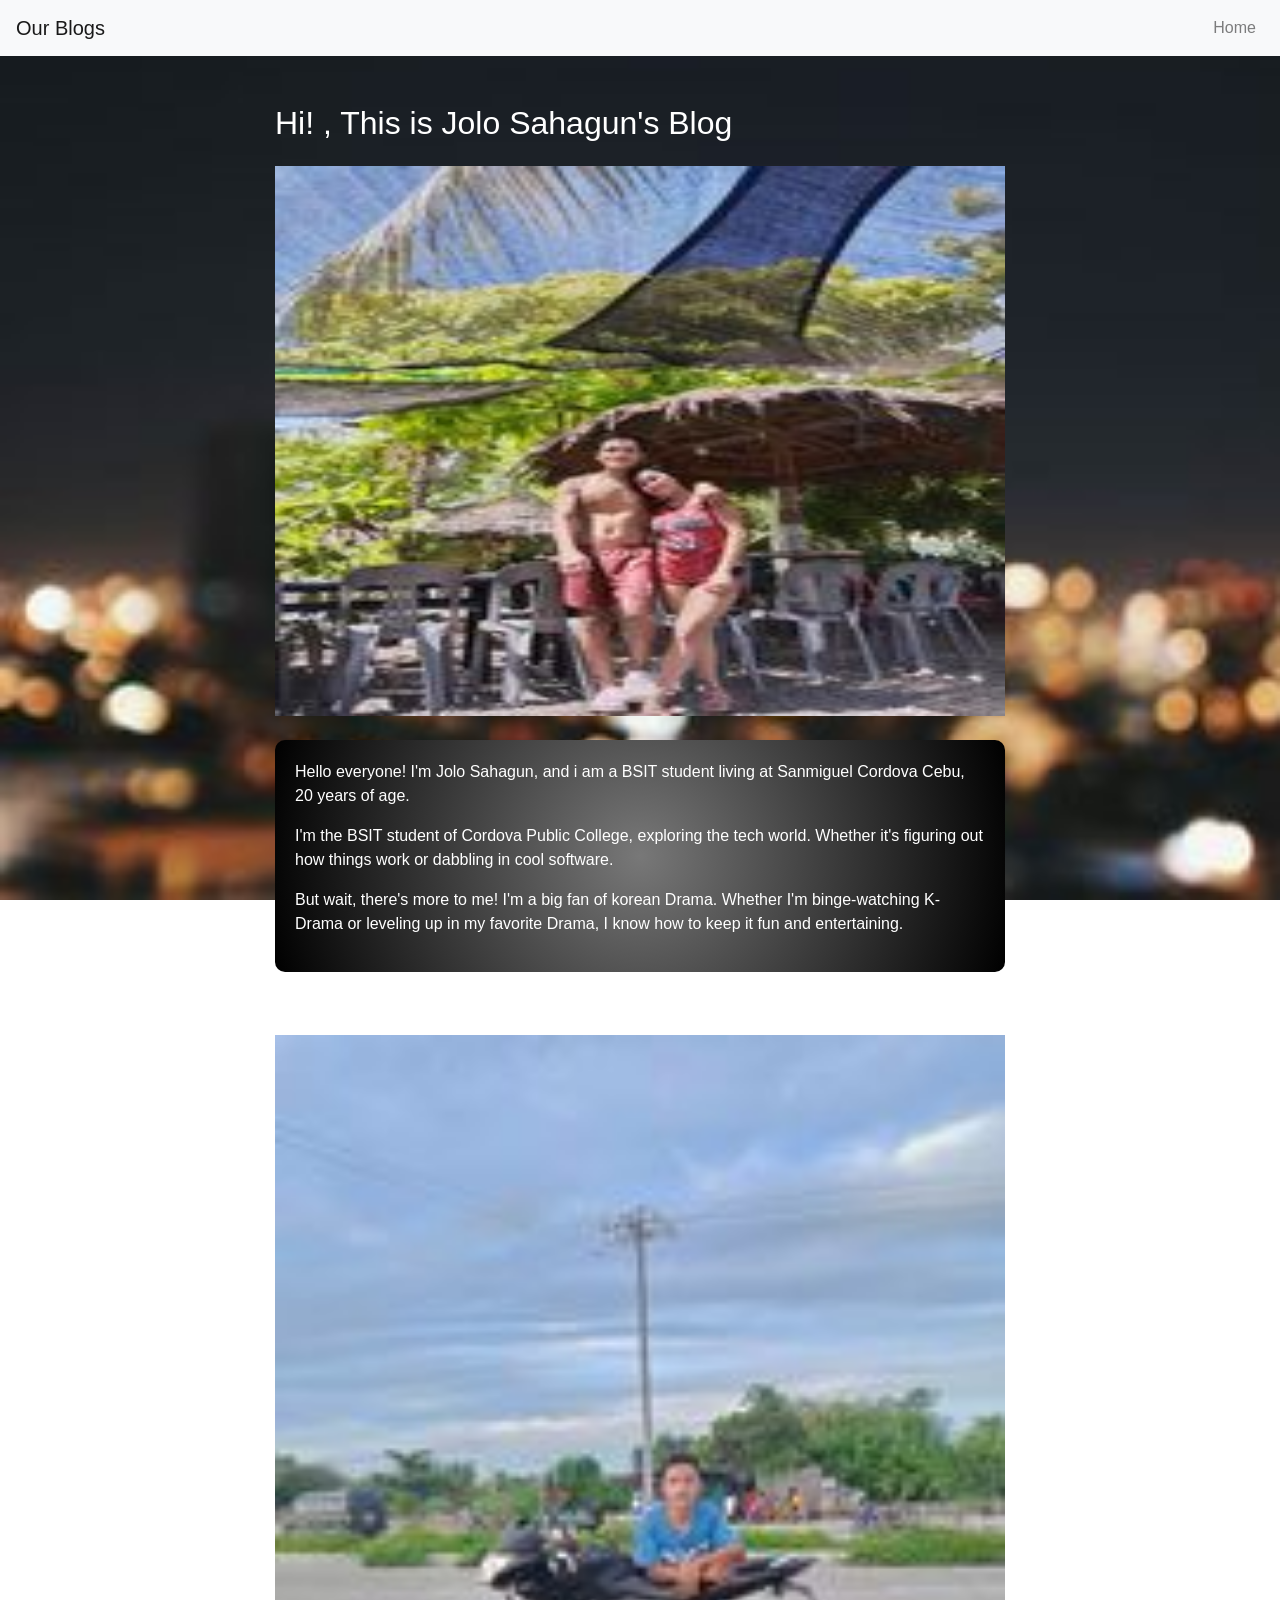
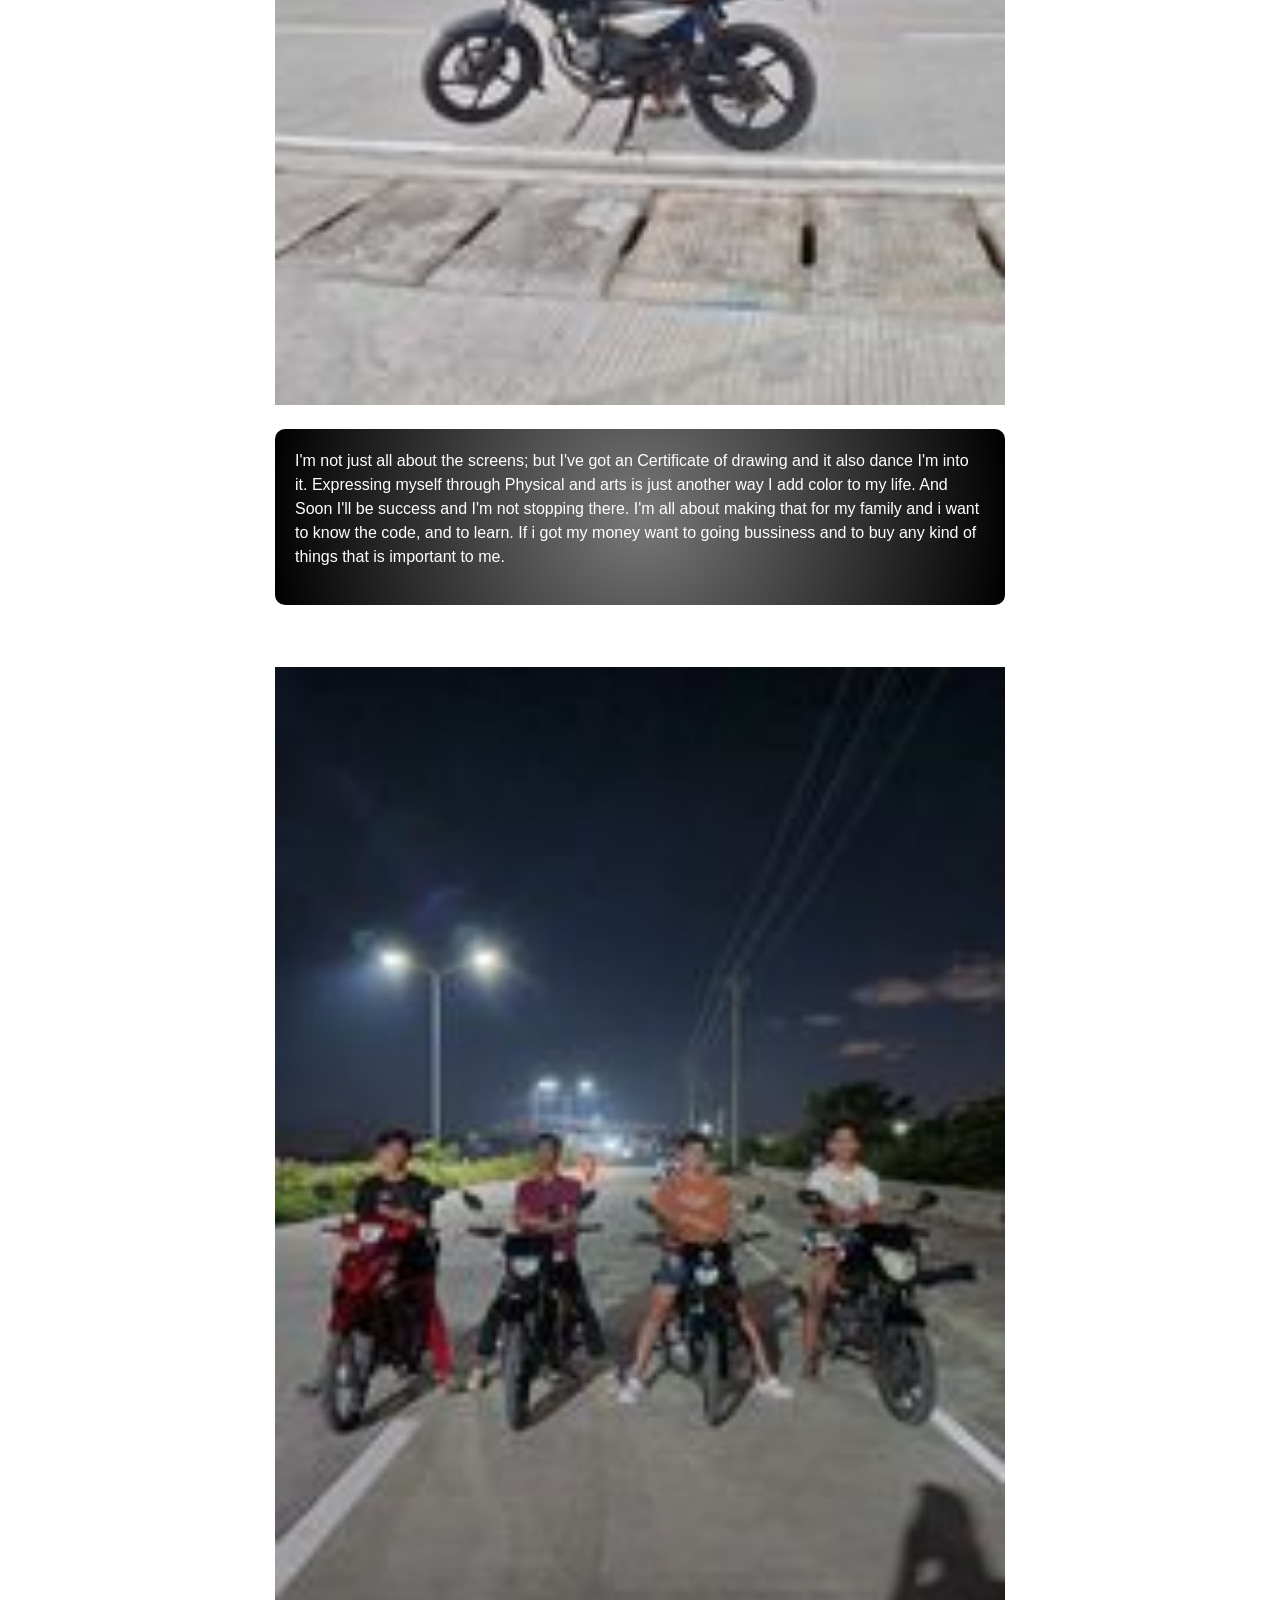
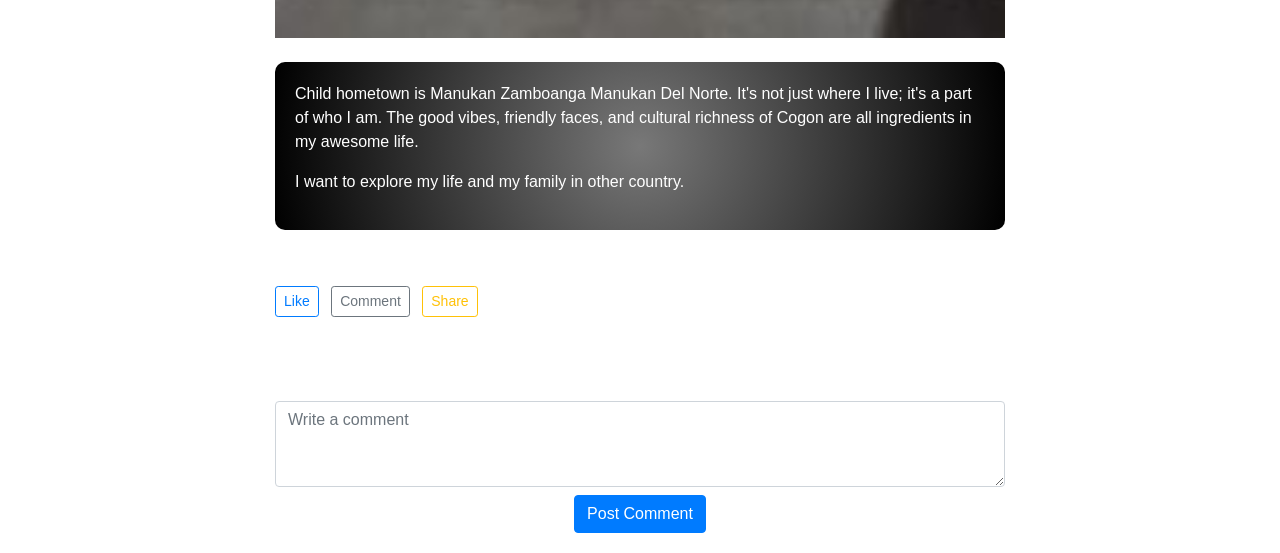
<file: Jolo.html>
<!DOCTYPE html>
<html lang="en">
<head>
    <meta charset="UTF-8">
    <meta name="viewport" content="width=device-width, initial-scale=1, shrink-to-fit=no">
    <title>Jolo's Blog</title>
    <link rel="stylesheet" href="https://stackpath.bootstrapcdn.com/bootstrap/4.3.1/css/bootstrap.min.css">
    <link rel="stylesheet" href="Our.css">

</head>
<body>

    <nav class="navbar navbar-expand-lg navbar-light bg-light">
        <a class="navbar-brand" href="#">Our Blogs</a>
        <button class="navbar-toggler" type="button" data-toggle="collapse" data-target="#navbarNav" aria-controls="navbarNav" aria-expanded="false" aria-label="Toggle navigation">
            <span class="navbar-toggler-icon"></span>
        </button>
        <div class="collapse navbar-collapse" id="navbarNav">
            <ul class="navbar-nav ml-auto">
                <li class="nav-item">
                    <a class="nav-link" href="index.html">Home</a>
                </li>
            </ul>
        </div>
    </nav>
    <div class="container mt-5">
        <div class="row">
            <div class="col-lg-8 offset-lg-2">
                <article>
                    <h2 class="mb-4">Hi! , This is Jolo Sahagun's Blog</h2>
                    <img src="Jolox.jpg" alt="Blog Image" class="img-fluid mb-4" style="width: 100%; height: 550px;">
                    <div class="paragraph-container">
                    <p> Hello everyone! I'm Jolo Sahagun, and i am a  BSIT student living at Sanmiguel Cordova Cebu, 20 years of age.</p>
                   

                 <p>I'm the BSIT student of Cordova Public College, exploring the tech world. Whether it's figuring out how things work or dabbling in cool software. <p>
                 <p>But wait, there's more to me! I'm a big fan of korean Drama. Whether I'm binge-watching K-Drama or leveling up in my favorite Drama, I know how to keep it fun and entertaining.</p>
                
                    </div>
                    <div>
                        <h2 class="mb-4">.</h2>
                        <img src="Jolo2.jpg" alt="Blog Image" class="img-fluid mb-4" style="width: 100%; height: auto;">
                        <div class="paragraph-container">
                    <p> I'm not just all about the screens; but I've got an Certificate of drawing and it also dance I'm into it. Expressing myself through Physical and arts is just another way I add color to my life.
                        
                        And Soon I'll be success and I'm not stopping there. I'm all about making that for my family and i want to know the code, and to learn. If i got my money want to going bussiness and to buy any kind of things that is important to me.</p>
                    </div>
                    </div>
                    <div>
                        <h2 class="mb-4">.</h2>
                        <img src="Jolo3.jpg" alt="Blog Image" class="img-fluid mb-4" style="width: 100%; height: auto;">
                        <div class="paragraph-container">
                    <p>Child hometown is Manukan Zamboanga Manukan Del Norte. It's not just where I live; it's a part of who I am. The good vibes, friendly faces, and cultural richness of Cogon are all ingredients in my awesome life.</p>
                    <p>I want to explore my life and my family in other country.</p>
                    </div>
                    </div>
                    <div class="mt-4">
                        <h5>Reactions</h5>
                        <div class="reaction-buttons">
                            <button class="btn btn-sm btn-outline-primary mr-2" onmouseover="showReactions()" onmouseout="hideReactions()">Like</button>
                            <a href="#comments" class="btn btn-sm btn-outline-secondary mr-2">Comment</a>
                            <a href="#share" class="btn btn-sm btn-outline-warning mr-2">Share</a>
                            <div class="reactions" onmouseover="showReactions()" onmouseout="hideReactions()">
                                <button class="btn btn-sm btn-outline-secondary" onclick="react('like')">Like 👍</button>
                                <button class="btn btn-sm btn-outline-secondary" onclick="react('love')">Love ❤️</button>
                                <button class="btn btn-sm btn-outline-success" onclick="react('care')">Care 🤗</button>
                                <button class="btn btn-sm btn-outline-warning" onclick="react('wow')">Wow 😲</button>
                                <button class="btn btn-sm btn-outline-info" onclick="react('sad')">Sad 😢</button>
                                <button class="btn btn-sm btn-outline-danger" onclick="react('angry')">Angry 😡</button>
                               
                            </div>
                        </div>
                        <div class="mt-2" id="reactionCount">0 Likes</div>
                    </div>  

                    
                    <div id="comments" class="comment-section">
                        <h5>Comments</h5>
                        <textarea class="form-control mb-2" rows="3" placeholder="Write a comment"></textarea>
                        <button class="btn btn-primary" onclick="postComment()">Post Comment</button>
                        <div id="commentList" class="comment-list"></div>
                </article>
            </div>
        </div>
    </div>

    <script src="https://code.jquery.com/jquery-3.3.1.slim.min.js"></script>
    <script src="https://cdnjs.cloudflare.com/ajax/libs/popper.js/1.14.7/umd/popper.min.js"></script>
    <script src="https://stackpath.bootstrapcdn.com/bootstrap/4.3.1/js/bootstrap.min.js"></script>
    <script src="script.js"></script> 

</body>
</html>
</file>
<file: styles.css>
body {
   background-image: url(Backgroundx11.jpg);
}
.jumbotron {
    background-image: url(Backgroundx.jpg);
    background-repeat: inherit;
    color: white;
    text-align: center;
    padding: 100px 0;
    background-size: 1200px;
    
}

.feature-box {
    width: calc(33.33% - 20px);
    margin-bottom: 50px;
    padding: 20px;
    border: 1px solid #ccc;
    box-sizing: border-box;
    position: relative;
}

.feature-box h3 {
    color: white;
}

.navbar {
    width: 100%;
    height: 50px;
    position: fixed;
    color: black;
    opacity: 80%;
}
</file>
<file: Our.css>
body {
    background-image: url('Background1.jpg');
    background-size: cover;
    background-repeat: no-repeat;
    background-attachment: fixed;
    color: white;
}
article h2, article p {
 color: white;
}
.reaction-buttons {
    position: relative;
}

.reactions {
    display: none;
    position: absolute;
    top: 100%;
    left: 0;
    margin-top: 5px;
    padding: 5px;
    background-color: #fff;
    border: 1px solid #ccc;
    border-radius: 4px;
    box-shadow: 0 2px 4px rgba(0, 0, 0, 0.1);
    z-index: 1;
}

.reactions button {
    margin-right: 5px;
}

.comment-section {
    margin-top: 20px;
}

.comment-section textarea {
    width: 100%;
    margin-bottom: 10px;
}

.comment-section button {
    display: block;
    margin: 0 auto;
}

.comment-list {
    margin-top: 20px;
}
.paragraph-container {
    background: rgb(255,255,255);
background: radial-gradient(circle, rgba(255,255,255,1) 0%, rgba(128,128,128,1) 0%, rgba(120,120,120,1) 0%, rgba(0,0,0,1) 100%);
    padding: 20px; 
    border-radius: 10px; 
}
</file>
